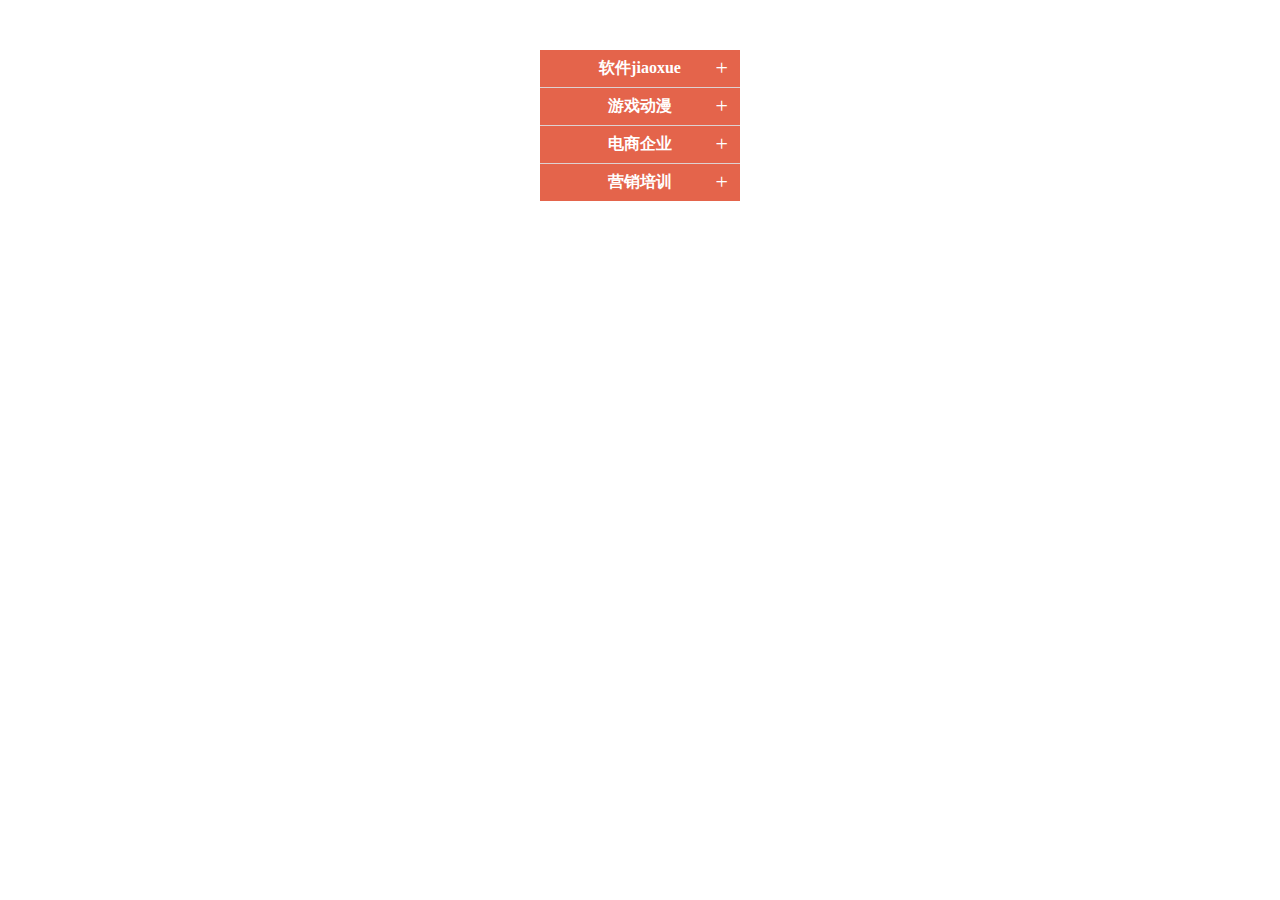
<file: templates/menu.html>
<!DOCTYPE html>
<html lang="en">
<head>
  <meta charset="UTF-8">
  <title>www.jb51.net jQuery手风琴效果</title>
  <style>
    .wrap{ width: 200px;height: auto;margin:50px auto;border-radius: 5px }
    ul,li,h4{list-style: none;margin: 0;padding: 0}
    .wrap>ul{border-radius: 5px }
    .wrap>ul>li{background: #E4644B;text-align: center;border-bottom: solid 1px #DED1D1;color:#fff;cursor: pointer;position: relative;}
    .wrap>ul>li:last-child{border-bottom: none;}
    .wrap>ul>li h4{padding:8px 0;}
    .wrap>ul li span{position: absolute;top: 5px;right: 12px;font-size: 22px;color: #fff;display: inline-block;}
    .wrap>ul>li .child-ul{background: #fff;display: none; }
    .wrap>ul>li .child-ul li{color: #000;line-height: 40px;}
  </style>
</head>
<body>
  <div class="wrap">
    <ul class="menu">
      <li>
        <h4>软件jiaoxue</h4>
        <span>+</span>
        <ul class="child-ul">
          <li>java</li>
          <li>web前端</li>
          <li>安卓开发</li>
          <li>软件测试</li>
        </ul>
      </li>
      <li>
        <h4>游戏动漫</h4>
        <span>+</span>
        <ul class="child-ul">
          <li>java</li>
          <li>web前端</li>
          <li>安卓开发</li>
          <li>软件测试</li>
        </ul>
      </li>
      <li>
        <h4>电商企业</h4>
        <span>+</span>
        <ul class="child-ul">
          <li>淘宝</li>
          <li>天猫</li>
          <li>京东</li>
          <li>苏宁易购</li>
        </ul>
      </li>
      <li>
        <h4>营销培训</h4>
        <span>+</span>
        <ul class="child-ul">
          <li>seo</li>
          <li>微信营销</li>
          <li>网络创业</li>
          <li>市场营销</li>
        </ul>
      </li>
    </ul>
  </div>
  <script src="http://libs.baidu.com/jquery/2.0.0/jquery.min.js"></script>
  <script type="text/javascript">
    $(function(){
      $(".wrap>ul>li").on("click",function(){
        var next = $(this).children(".child-ul");
        var icon = $(this).children("span");
        next.slideToggle('fade');
        if(icon.html()==="+"){
          icon.html("-");
        }else{
          icon.html("+");
        }
        $('.child-ul').not(next).slideUp('fast');//不是当前点击的内容全部向上收起
        $('.wrap>ul>li').children("span").not(icon).html("+");
        return false;
      })
    })
  </script>
</body>
</html>
</file>
